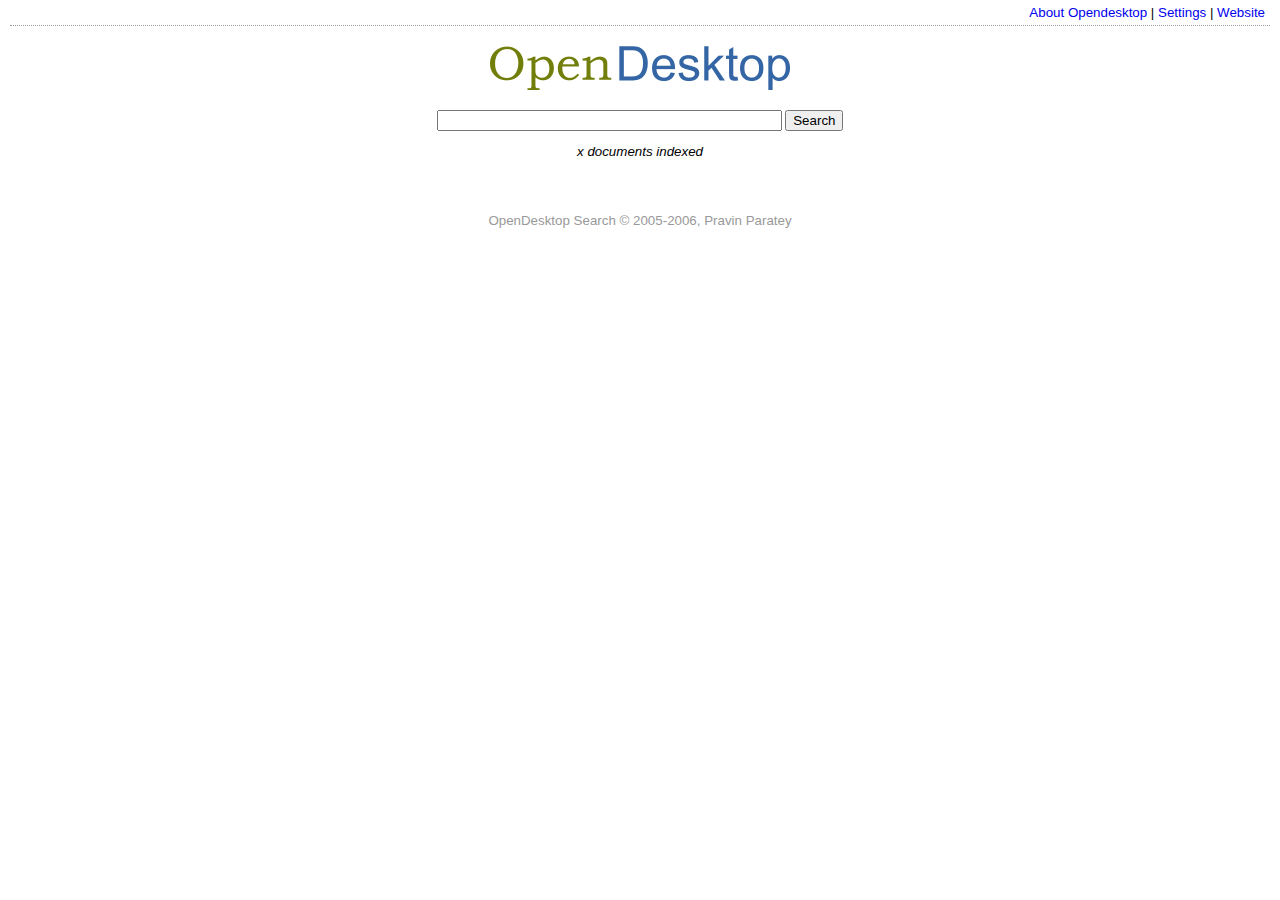
<file: trunk/WebRoot/index.html>
﻿<html>
<head>
<title>OpenDesktop</title>
<link rel=stylesheet type="text/css" href="style.css">
</head>
<div class="container">
	<div class="header">
	<a href="about.html">About Opendesktop</a> |
	<a href="config.html">Settings</a> |
	<a href="http://opendesktop.berlios.de">Website</a>
	</div>
	<div class="content">
	<div style="text-align:center">
		<img src="logo.gif"/>
		<div style="padding:20px">
			<form action="search.html" method="get" class="search">
			<input type="text" name="search" value="" size="40" />
			<input type="submit" value="Search" />
			<p><i>x documents indexed</i></p>
			<!--
			<br />
			<input type="radio" name="searchdomain" value="all" />All Sites 
			<input type="radio" name="searchdomain" value="current" />Current Site
			-->
			</form>
		</div>
	</div>
	</div>
	<div class="footer">
	OpenDesktop Search &copy; 2005-2006, Pravin Paratey
	</div>
</div>
</html>
</file>
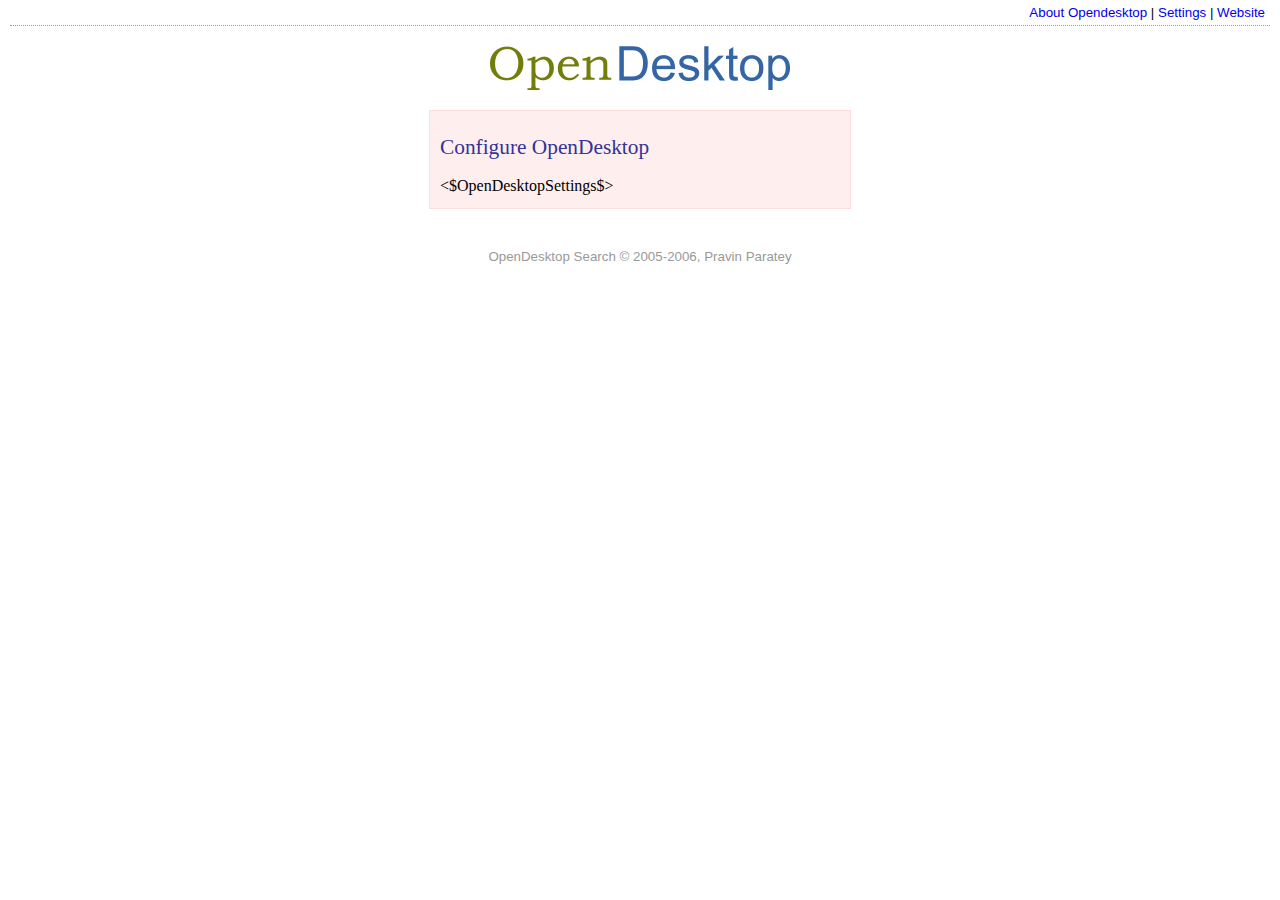
<file: trunk/WebRoot/config.html>
﻿<html>
<head>
<title>Configure OpenDesktop</title>
<link rel=stylesheet type="text/css" href="style.css">
</head>
<body>
<div class="container">
	<div class="header">
	<a href="about.html">About Opendesktop</a> |
	<a href="config.html">Settings</a> |
	<a href="http://opendesktop.berlios.de">Website</a>
	</div>
	<div class="content">
	<div style="text-align:center">
		<img src="logo.gif"/>
		<div class="settings">
		<h1>Configure OpenDesktop</h1>
		<$OpenDesktopSettings$>
		<!-- <span class="setup-button"><a href="intro2.html">Next Step</a></span> -->
		</div>
	</div>
	</div>
	<div class="footer">
	OpenDesktop Search &copy; 2005-2006, Pravin Paratey
	</div>
</div>
</body>
</html>
</file>
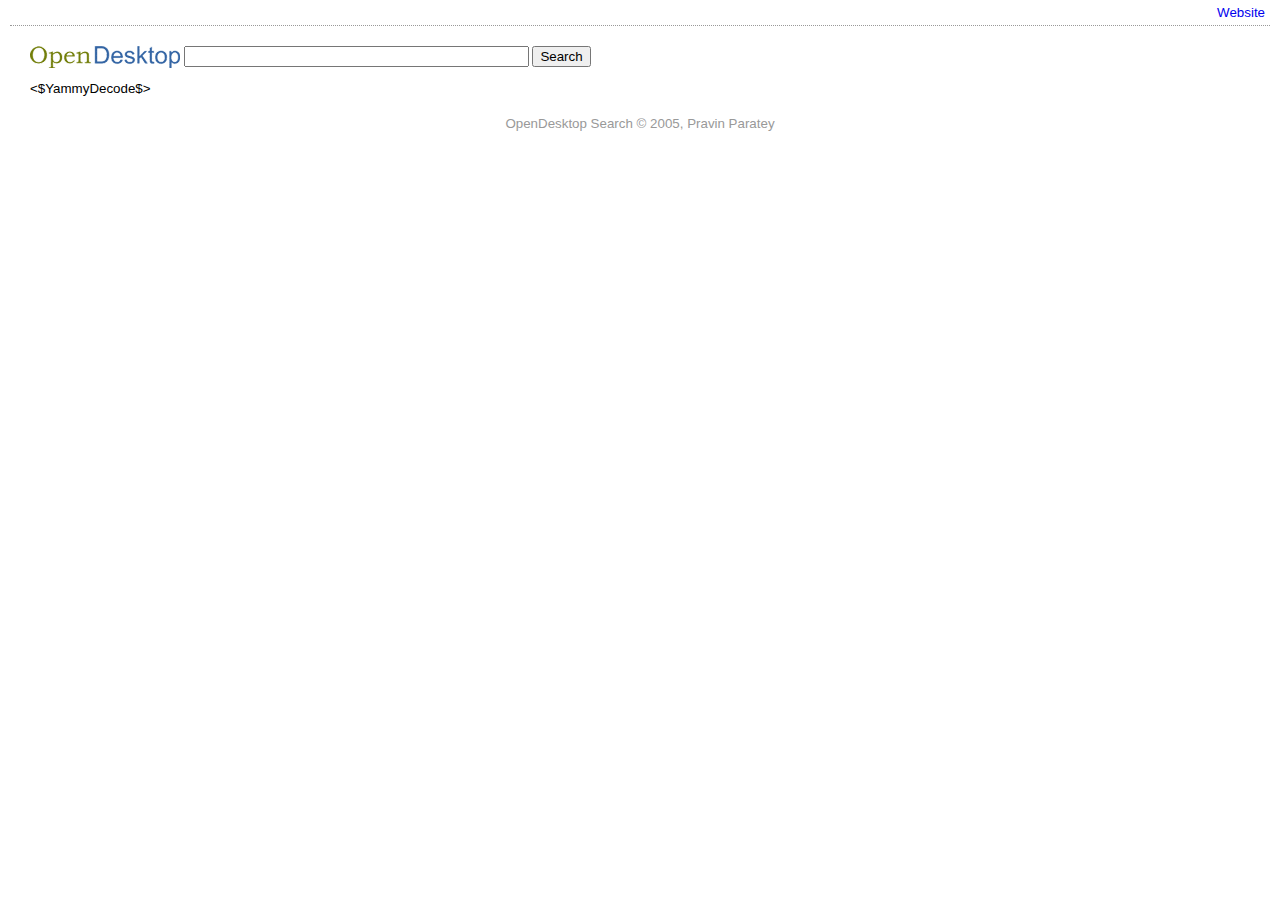
<file: trunk/WebRoot/display.html>
<html>
<head>
<title><$YammyDisplayTitle$></title>
<link rel=stylesheet type="text/css" href="style.css">
</head>
<body>
<div class="container">
<div class="header"><a href="http://opendesktop.berlios.de">Website</a></div>
	<div class="content">
	<form action="search.html" method="get" class="search">
	<img src="logo-small.gif" align="top" />
	<input type="text" name="search" value="" size="40" />
	<input type="submit" value="Search" />
	</form>
	<$YammyDecode$>
	</div>
	<div class="footer">
	OpenDesktop Search &copy; 2005, Pravin Paratey
	</div>
</div>
</body>
</html>
</file>
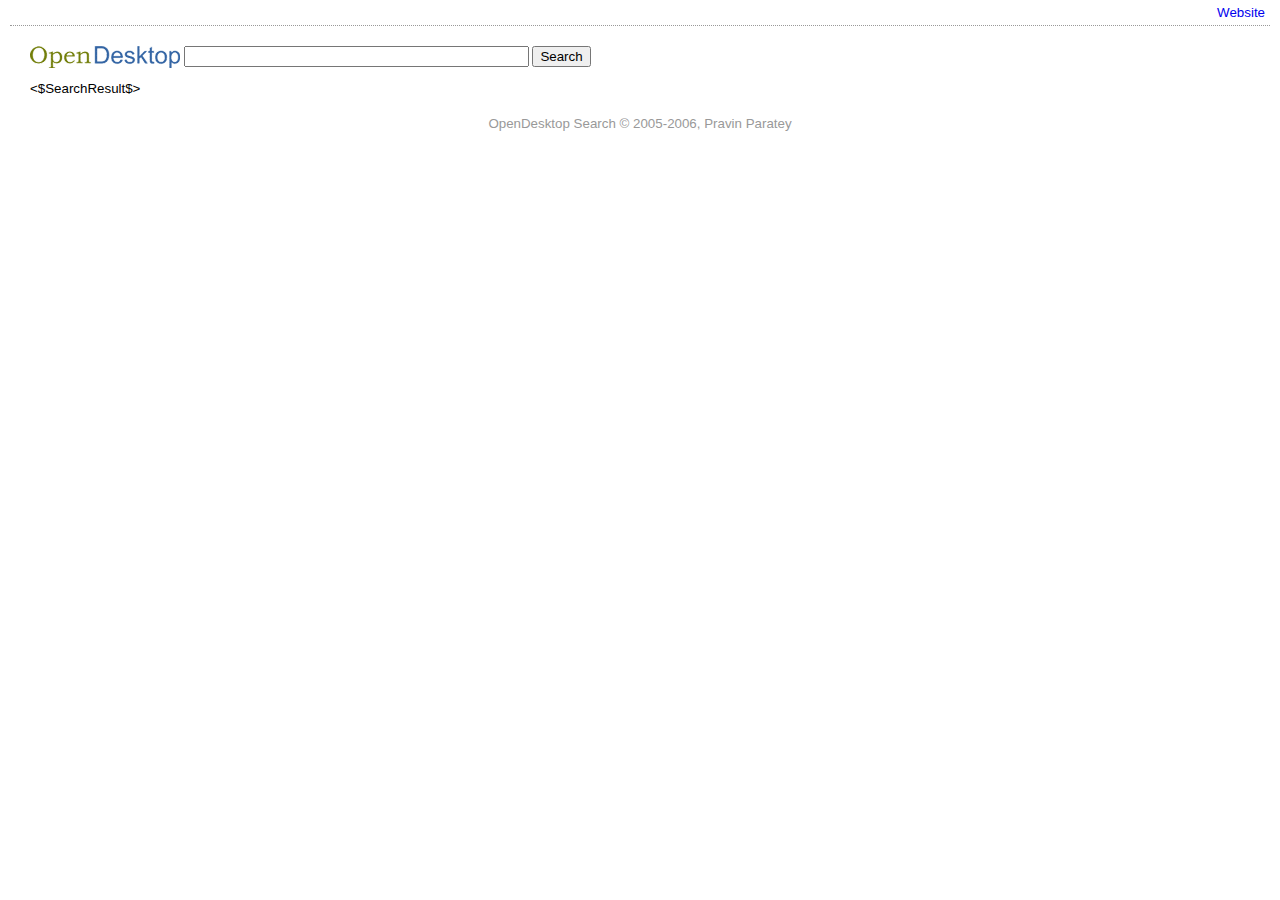
<file: trunk/WebRoot/search.html>
<html>
<head>
<title>Search Result</title>
<link rel=stylesheet type="text/css" href="style.css">
</head>
<body>
<div class="container">
	<div class="header"><a href="http://opendesktop.berlios.de">Website</a></div>
	<div class="content">
	<form action="search.html" method="get" class="search">
	<img src="logo-small.gif" align="top" />
	<input type="text" name="search" value="" size="40" />
	<input type="submit" value="Search" />
	</form>
	<$SearchResult$>
	</div>
	<div class="footer">
	OpenDesktop Search &copy; 2005-2006, Pravin Paratey
	</div>
</div>
</body>
</html>
</file>
<file: trunk/WebRoot/style.css>
﻿/* OpenDesktop YammyPlugin Stylesheet 
 * (c) Pravin Paratey 2005
 * Released under GPL
*/
body {
	font-family:Trebuchet MS,sans-serif;
	text-align:center;
	padding-left:10px;
	padding-right:10px;
	font-size:10pt;
	margin:0 auto;
}

.header {
	background-color:#fff;
	text-align:right;
	padding:5px;
	border-bottom:dotted 1px #999;
}

.header a {
	text-decoration:none;
}

.header a:hover {
	text-decoration:underline;
}

.container {
	margin:0 auto;
	background-color:#fff;
	text-align:left;
}

.footer {
	color:#999;
	text-align:center;
}

.content {
	padding:20px;
	background-color:#fff;
}

.content h1 {
	font-size:16pt;
	font-family:Georgia, Serif;
	font-weight:normal;
	color:#339;
}

.content td {
	font-size:10pt;
}

.search {
	font-size:10pt;
}

.search-nav {
	border:0px;
	background:#def;
	border-top:2px solid #9cf;
	padding:2px;
	text-align:right;
}

.search-results {
	width:550px;
}
.search-results li {
	padding:5px;
}

.no-search-results {
	font-style:italic;
}

.convo-started {
	padding-top:10px;
	padding-bottom:10px;
	color:#090;
}
.date {
	font-size:8pt;
	color:#300;
}
.local {
	font-weight:bold;
	font-size:8pt;
	color:#888;
	font-family:Tahoma;
}
.remote {
	font-weight:bold;
	font-size:8pt;
	color:#339;
	font-family:Tahoma;
}
.msg {
	font-size:10pt;
	font-family:Arial;
}
.buzz {
	color:#800;
	font-weight:bold;
}

.settings {
	margin:20px auto;
	font-size:12pt;
	font-family:Bookman Old Style, serif;
	width:400px;
	line-height:150%;
	text-align:left;
	background:#fee;
	padding:10px;
	border:1px solid #fdd;
}

.box-main_search {
	margin:20px auto;
	font-size:12pt;
	font-family:Bookman Old Style, serif;
	width:400px;
	line-height:150%;
	text-align:left;
	background:#efe;
	padding:10px;
	border:1px solid #fdd;
}

.yellow-background {
	background:#ffe;
}

.setup-button a {
	border:1px solid #ddf;
	background:#eef;
	padding:4px;
	text-decoration:none;
	color:#000;
}
.setup-button a:hover {
	background:#fff;
}
</file>
